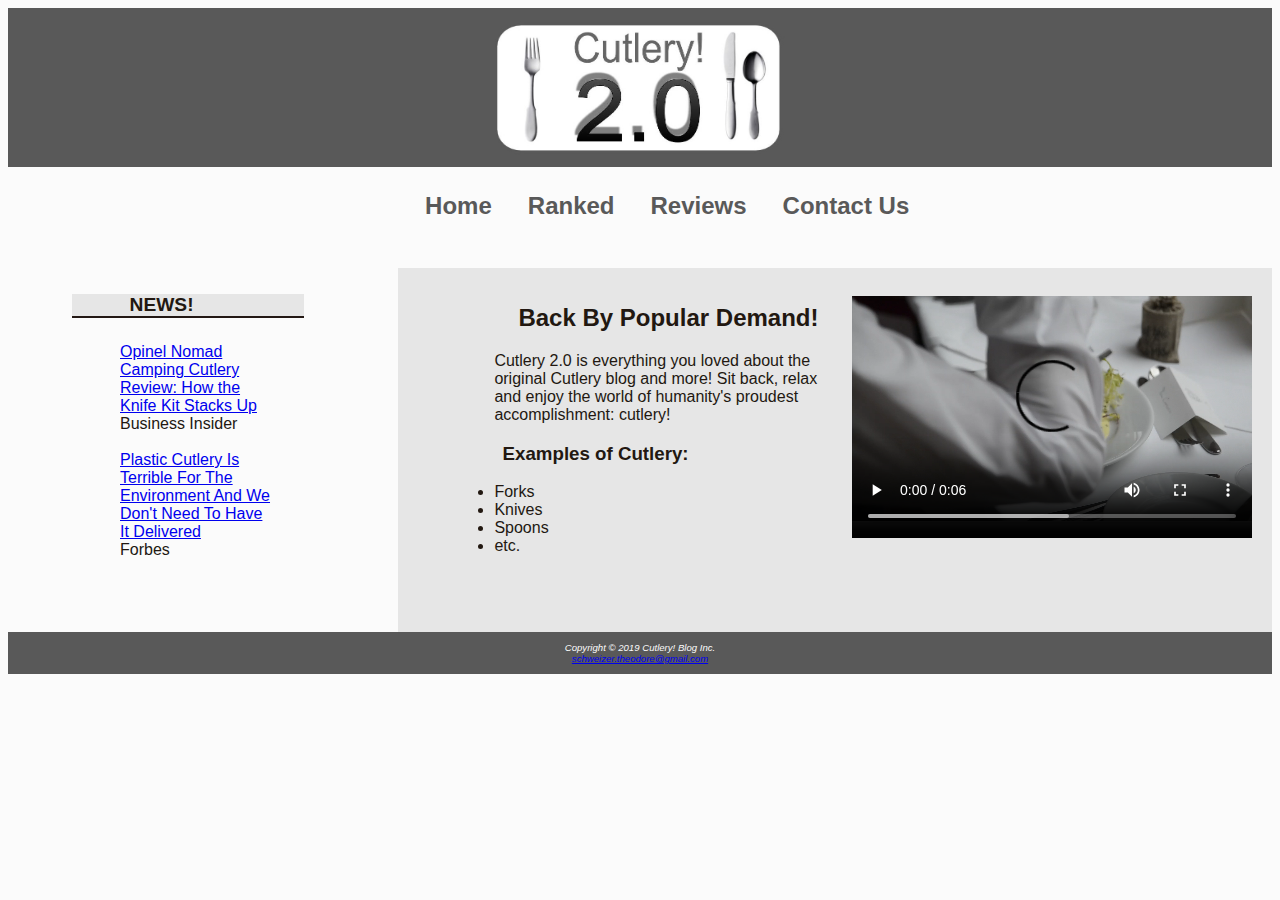
<file: index.html>
<!DOCTYPE html>
<html lang="en">
<head>
	<title>Cutlery!</title>
	<meta charset="utf-8">
	<meta name ="viewport" content="width=device-width, initial-scale=1.0">
	<link rel="stylesheet" href="finalCSS.css">
</head>
<body>
	<div id="wrapper">

	<header>
		<img id="logo" src="title.jpg">
	</header>

	<nav>
		<ul>
			<li><a href="index.html">Home</a></li>
			<li><a href="ranked.html">Ranked</a></li>
			<li><a href="reviews.html">Reviews</a></li>
			<li><a href="ourmission.html">Contact Us</a></li>
		</ul>
	</nav>
	<main>
		<script>
			alert("Welcome to Cutlery 2.0!");
		</script>
		<div id="news">
			<h4>News!</h4>
			<div>
				<a target="_blank" href="https://www.businessinsider.com/opinel-nomad-kit-camping-cutlery-review">
				Opinel Nomad Camping Cutlery Review: How the Knife Kit Stacks Up</a>
				<br>Business Insider
			</div><br>
			<div>
				<a target="_blank" href="https://www.forbes.com/sites/lauratenenbaum/2019/07/16/plastic-cutlery-is-terrible-for-the-environment-and-we-dont-need-to-have-it-delivered/#4374c9ac4019">
				Plastic Cutlery Is Terrible For The Environment And We Don't Need To Have It Delivered</a>
				<br>Forbes
			</div>
		</div>
		<video controls="controls" width="400" height="260">
			<source src="cutleryvid.mp4" type="video/mp4">
			Cutlery in Action</a>
		</video>
		<div id="bodytext">
		<h2> Back By Popular Demand!</h2>
		<p>Cutlery 2.0 is everything you loved about the original Cutlery blog and more! Sit back, relax and enjoy the world of humanity's proudest accomplishment: cutlery!</p>
		<h3>Examples of Cutlery:</h3>
		<ul>
			<li>Forks</li>
			<li>Knives</li>
			<li>Spoons</li>
			<li>etc.</li>
		</ul>
		<br>
		<br>
		</div>
		
	</main>
	<footer>Copyright &copy; 2019 Cutlery! Blog Inc.<br>
		<a href="mailto:schweizer.theodore@gmail.com">schweizer.theodore@gmail.com</a>
	</footer>
	</div>
</body>
</html>
</file>
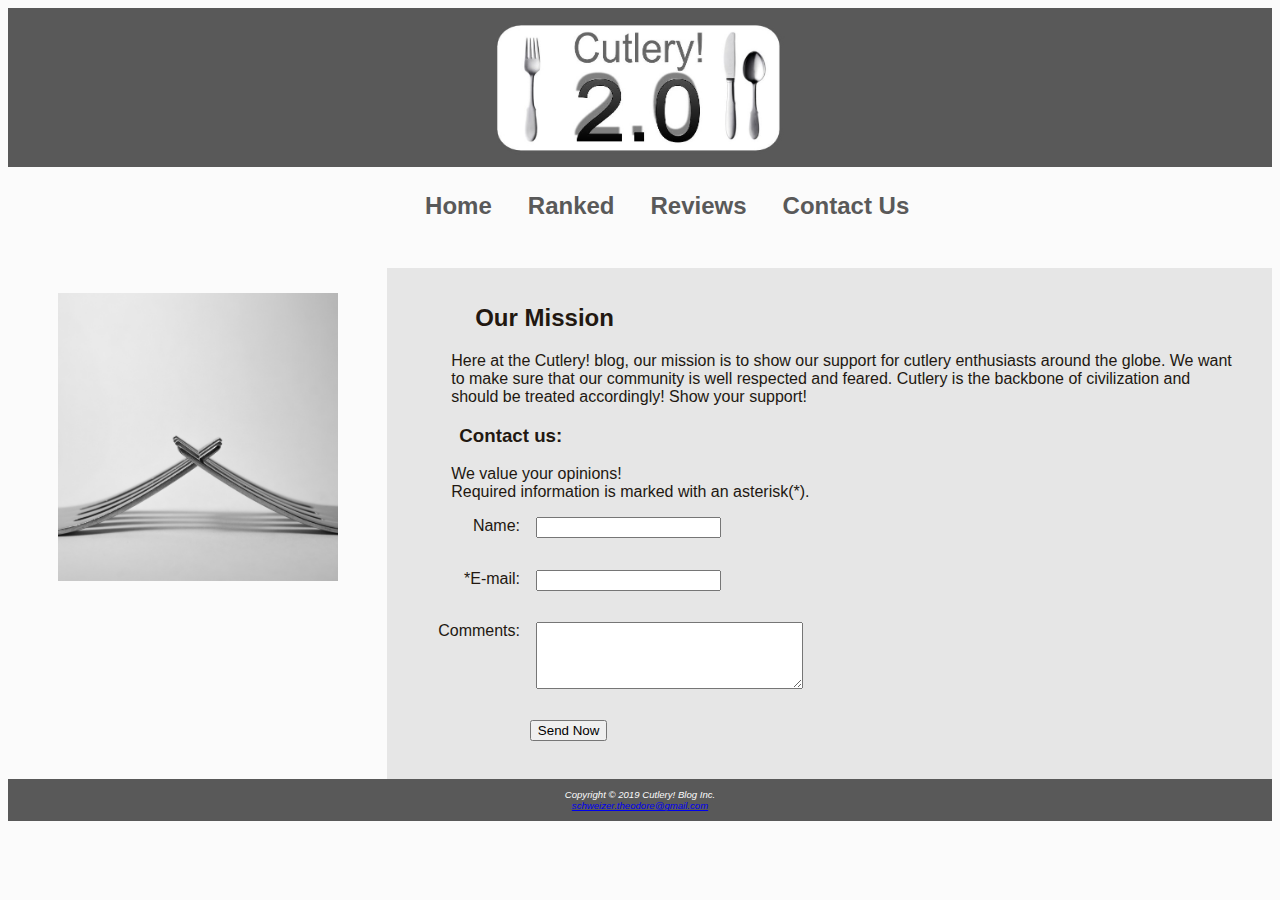
<file: ourmission.html>
<!DOCTYPE html>
<html lang="en">
<head>
	<title>Cutlery! Our Mission</title>
	<meta charset="utf-8">
	<meta name ="viewport" content="width=device-width, initial-scale=1.0">
	<link rel="stylesheet" href="finalCSS.css">
	<script>
		function validateForm() {
		if (document.forms[0].myEmail.value == "" ) {
		alert("Please enter an e-mail address.");
		return false;
		} // end if
		return true;
		} // end function validateForm
	</script>
</head>
<body>
	<div id="wrapper">

	<header>
		<img id="logo" src="title.jpg">
	</header>

	<nav>
		<ul>
			<li><a href="index.html">Home</a></li>
			<li><a href="ranked.html">Ranked</a></li>
			<li><a href="reviews.html">Reviews</a></li>
			<li><a href="ourmission.html">Contact Us</a></li>
		</ul>
	</nav>
	<div id="forksupport"></div>
	<main id="bodytext">
		<h2>Our Mission</h2>
		<p>Here at the Cutlery! blog, our mission is to show our support for cutlery enthusiasts around the globe. We want to make sure that our community is well respected and feared. Cutlery is the backbone of civilization and should be treated accordingly! Show your support!<br></p>
		<h3>Contact us:</h3>
		<p>We value your opinions!<br>Required information is marked with an asterisk&#40;*&#41;.</p>
		<form name="contactCutlery" method="post" action="https://www.elformo.com/forms/02eab707-55e7-4fb7-9f4a-8fb6e2692a9a"
		onsubmit="return validateForm();">
			<label for="myName">Name:</label>
			<input type="text" name="myName"><br>
			<label for="myEmail">*E-mail:</label>
			<input type="email" name="myEmail" ><br>
			<label for="myComments">Comments:</label>
			<textarea name="myComments" rows="2" cols="20" ></textarea><br>
			<input type="submit" value="Send Now" id="mySubmit">
		</form>
	</main>
	<footer>Copyright &copy; 2019 Cutlery! Blog Inc.<br>
		<a href="mailto:schweizer.theodore@gmail.com">schweizer.theodore@gmail.com</a>
	</footer>
	</div>
</body>
</html>
</file>
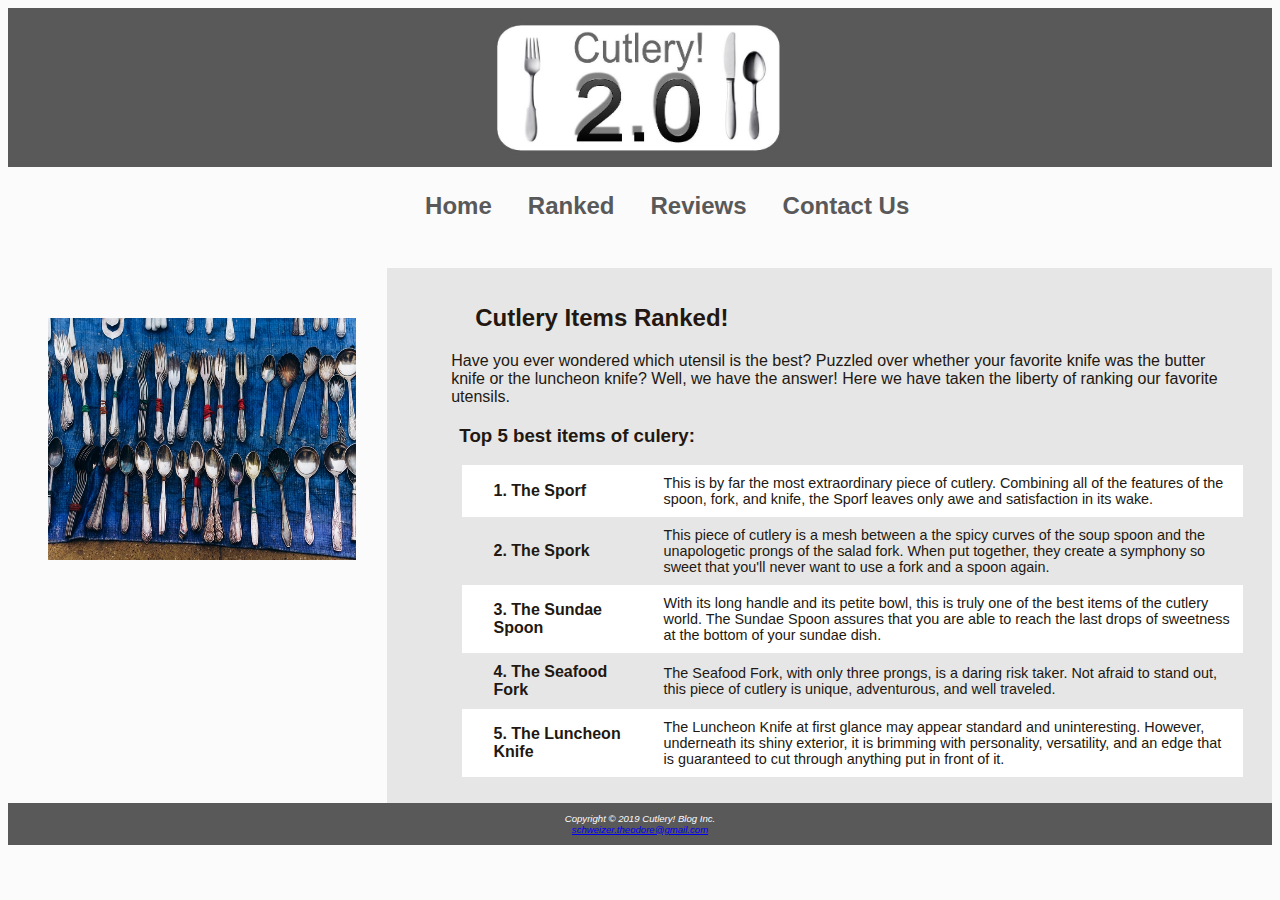
<file: ranked.html>
<!DOCTYPE html>
<html lang="en">
<head>
	<title>Cutlery! Ranked</title>
	<meta charset="utf-8">
	<meta name ="viewport" content="width=device-width, initial-scale=1.0">
	<link rel="stylesheet" href="finalCSS.css">
</head>
<body>
	<div id="wrapper">

	<header>
		<img id="logo" src="title.jpg">
	</header>

	<nav>
		<ul>
			<li><a href="index.html">Home</a></li>
			<li><a href="ranked.html">Ranked</a></li>
			<li><a href="reviews.html">Reviews</a></li>
			<li><a href="ourmission.html">Contact Us</a></li>
		</ul>
	</nav>
	<div id="cutleryset"></div>
	
	<main id="bodytext">
		<h2>Cutlery Items Ranked!</h2>
		<p>Have you ever wondered which utensil is the best? Puzzled over whether your favorite knife was the butter knife or the luncheon knife? Well, we have the answer! Here we have taken the liberty of ranking our favorite utensils.</p>
		<h3>Top 5 best items of culery:</h3>
		<table>
			<tr>
				<th>1. <strong>The Sporf</strong></th>
				<td>This is by far the most extraordinary piece of cutlery. Combining all of the features of the spoon, fork, and knife, the Sporf leaves only awe and satisfaction in its wake.</td>
			</tr>
			<tr>
				<th>2. <strong>The Spork</strong></th>
				<td>This piece of cutlery is a mesh between a the spicy curves of the soup spoon and the unapologetic prongs of the salad fork. When put together, they create a symphony so sweet that you'll never want to use a fork and a spoon again.</td>
			</tr>
			<tr>
				<th>3. <strong>The Sundae Spoon</strong></th>
				<td>With its long handle and its petite bowl, this is truly one of the best items of the cutlery world. The Sundae Spoon assures that you are able to reach the last drops of sweetness at the bottom of your sundae dish.</td>
			</tr>
			<tr>
				<th>4. <strong>The Seafood Fork</strong></th>
				<td>The Seafood Fork, with only three prongs, is a daring risk taker. Not afraid to stand out, this piece of cutlery is unique, adventurous, and well traveled.</td>
			</tr>
			<tr>
				<th>5. <strong>The Luncheon Knife</strong></th>
				<td>The Luncheon Knife at first glance may appear standard and uninteresting. However, underneath its shiny exterior, it is brimming with personality, versatility, and an edge that is guaranteed to cut through anything put in front of it.</td>
			</tr>
		</table>
	</main>
	
	<footer>Copyright &copy; 2019 Cutlery! Blog Inc.<br>
		<a href="mailto:schweizer.theodore@gmail.com">schweizer.theodore@gmail.com</a>
	</footer>
	</div>
</body>
</html>
</file>
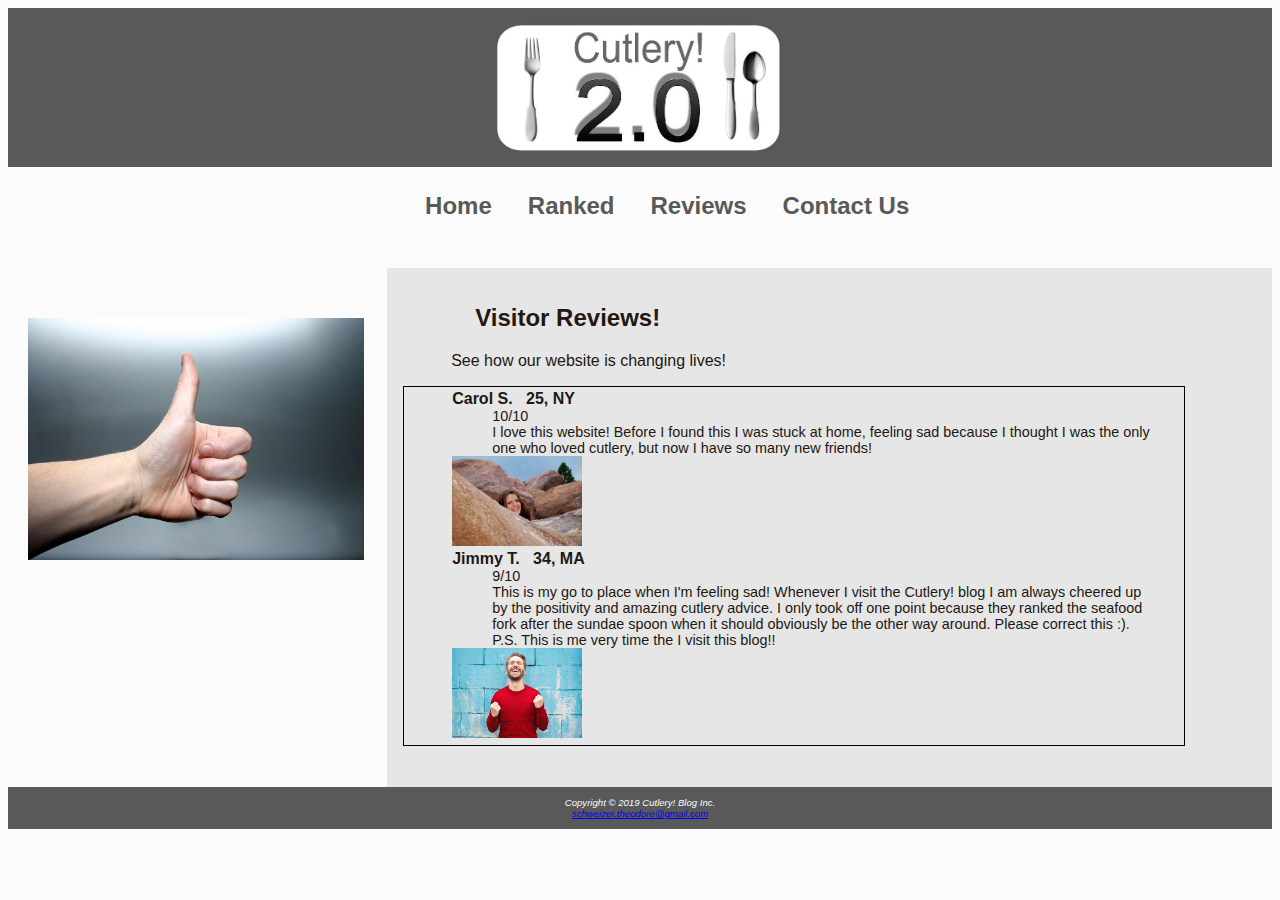
<file: reviews.html>
<!DOCTYPE html>
<html lang="en">
<head>
	<title>Cutlery! Reviews</title>
	<meta charset="utf-8">
	<meta name ="viewport" content="width=device-width, initial-scale=1.0">
	<link rel="stylesheet" href="finalCSS.css">
</head>
<body>
	<div id="wrapper">

	<header>
		<img id="logo" src="title.jpg">
	</header>

	<nav>
		<ul>
			<li><a href="index.html">Home</a></li>
			<li><a href="ranked.html">Ranked</a></li>
			<li><a href="reviews.html">Reviews</a></li>
			<li><a href="ourmission.html">Contact Us</a></li>
		</ul>
	</nav>
	<div id="thumbsup"></div>
	<main id="bodytext">
		<h2>Visitor Reviews!</h2>
		<p>See how our website is changing lives!</p>
		<dl>
			<dt>Carol S. &nbsp 25, NY</dt>
			<dd>10/10<br>I love this website! Before I found this I was stuck at home, feeling sad because I thought I was the only one who loved cutlery, but now I have so many new friends!</dd>
			<img id="pic" src="weirdwoman.jpg">
			<br><dt>Jimmy T. &nbsp 34, MA</dt>
			<dd>9/10<br>This is my go to place when I'm feeling sad! Whenever I visit the Cutlery! blog I am always cheered up by the positivity and amazing cutlery advice. I only took off one point because they ranked the seafood fork after the sundae spoon when it should obviously be the other way around. Please correct this :).
			<br> P.S. This is me very time the I visit this blog!!</dd>
			<img id="pic" src="happyman.jpg">
		</dl>
	</main>
	<footer>Copyright &copy; 2019 Cutlery! Blog Inc.<br>
		<a href="mailto:schweizer.theodore@gmail.com">schweizer.theodore@gmail.com</a>
	</footer>
	</div>
</body>
</html>
</file>
<file: finalCSS.css>
* { box-sizing: border-box; }
header, nav, main, footer { display: block; }

body { background-color: #FBFBFB; 
       color: #221811;
       font-family: Verdana,Arial, sans-serif;
}
header {  color: #FBFBFB;
		  background-position: center;
		  background-repeat: no-repeat;
		  text-align: center;
		  background-color: #595959;
		  width: auto;	  
}
h1 { font-size: 4em;
	 padding: 10px;
}
#logo { margin-top:5px;
		height:145px;
		width:350px;
		margin-bottom:5px;
}
h4 { background-color: #e6e6e6;
     font-size: 1.2em;
	 padding-left:   .5em;   
	 padding-bottom: .25em;  
     text-transform: uppercase;
     border-bottom: solid 2px #231814;
	 padding-bottom: 0;
	 clear: left;
}
nav { text-align: center; 
      font-weight: bold; 
	  font-size: 1.5em;
	  padding-top: 1px;

}
nav ul { list-style-type: none;
		 margin-left: 33%;
		 padding: 0;
		 overflow: hidden;
}
nav ul li { padding-bottom: 1em;
			float: left;
}
nav ul li a { display: block;
			  text-align: center;
			  padding-right: 1.5em;
			  text-decoration: none;
}
nav a:link { color: #595959; 
}
nav a:visited { color: #595959; 
}
nav a:hover { color: #8c8b8b; 
}
main { padding-left:1em;
	   display: block;
}
main h2, main h3, main h4, main p, main div, main ul, main dl { padding-left: 3em; padding-right: 2em; 
}
#news { float:left;
		width:25%;
}
video { float: right;
		margin-right: 20px;
		margin-left: 10px;
		margin-top: 10px;
}
#bodytext { margin-left:30%;
			background-color: #e6e6e6;
			padding-top:1em;
			padding-bottom:2%;
}
#cutleryset { float: left;
			 width:385px; 
			 background-image: url(cutleryset.jpg);
			 background-size: 80% 80%;
			 background-repeat: no-repeat; 
			 height: 302px;
			 margin-left: 40px;
			 margin-top: 50px;
}
footer { background-color: #595959;
		 font-size: .60em;
	     font-style: italic;
	     text-align: center;
		 padding: 10px;
		 color: #FBFBFB;
}

.details { padding-left: 20%;
           padding-right: 20%;
		   overflow: auto;
}
#mobile { display: none; 
}
#desktop { display: inline; 
}
dl { border: 1px solid #000000;
	 font-family:Arial;
	 padding:3px;
	 width: 90%;
}
dl dt { font-weight: bold;
}
dl dd { font-size: 0.9em;
}
#pic { width:130px;
	  height: 90px;
}
#thumbsup { float: left;
			 width:420px; 
			 background-image: url(thumbsup.jpg);
			 background-size: 80% 80%;
			 background-repeat: no-repeat; 
			 height: 302px;
			 margin-left: 20px;
			 margin-top: 50px;
}
#forksupport { float: left;
			 width:350px; 
			 background-image: url(forksupport.jpg);
			 background-size: 80% 80%;
			 background-repeat: no-repeat; 
			 height: 360px;
			 margin-left: 50px;
			 margin-top: 25px;
}
label { float: left;
		display:block;
		text-align:right;
		width: 8em;
		padding-right: 1em;
}
input{ display: block;
	   margin-bottom: 1em;
}
 
textarea { display: block;
		   margin-bottom: 1em;
		   height: 5em;
		   width: 20em;
}
table { margin: auto;
		width: 90%;
		border-spacing: 0;
		background-color: #e6e6e6;
		text-align:left;
		}
table td, table th { padding: 10px;
}
table th { width: 12em;
		   padding-left: 2em;
}
table td { font-size: .9em;
}
table tr:nth-of-type(odd) { background-color: #ffffff;
}
#mySubmit { margin-left: 9.5em;
}
@media only screen and (max-width: 1024px) {
	body { margin: 0;
	       background-image: none; 
	}
	header { border-bottom: 5px solid #000000; 
	}
	h1 { margin-top: 0;
	     margin-bottom: 1em;
		 padding-top: 1em;
		 padding-bottom: 1em;
		 font-size: 2.5em; 
	}
	nav { float: none;
	      width: auto;
		  padding-top: 0;
		  margin: 10px;
		  font-size: 1.3em; 
	}
	nav li { display: inline-block; 
	}
	nav a { padding: 1em; 
	        width: 8em; 
		    font-weight: bold;
		    border-style: none; 
	}
	nav ul { padding: 0; 
			 margin: 0; 
	}
	#news { float:left;
		width:25%;
		font-size:1em;
}
	#weirdfork, #forksupport,#thumbsup,#cutleryset	{ margin: 0; 
													  padding: 0; 
													  background-size:60% 60%;
	}
	#bodytext { font-size: 1em;
	}
	main { margin: 0; font-size: 90%; 
	}
}
@media only screen and (max-width: 768px) {
	header {
			 height: 128px; 
	}
	h1 { font-size: 2em;
	     text-align: center;
		 padding-left: 0; 
	}
	nav { margin: 0; 
	}
	nav a { display: block; 
			padding: 0.2em;
			width: auto; 
	}
	nav li { display: block; 
	}
	main { padding-top: 1px; 
	}
	h2 { padding: 0.5em 0 0 0.5em;
		 margin-right: 0.5em; 
	}
	.details { padding-left: 0; 
			   padding-right: 0; 
	}
	#weirdfork, #forksupport,#thumbsup,#cutleryset{ background-image: none; 
				 height: auto; 
	}
	#news { float:left;
			width:25%;
			font-size:0.85em;
}
	#bodytext { font-size: 1em;
	}
	.floatleft { padding-left: 0.5em; 
				 padding-right: 0.5em; 
	}
	#mobile { display: inline; 
	}
    #desktop { display: none; 
	}
}
</file>
